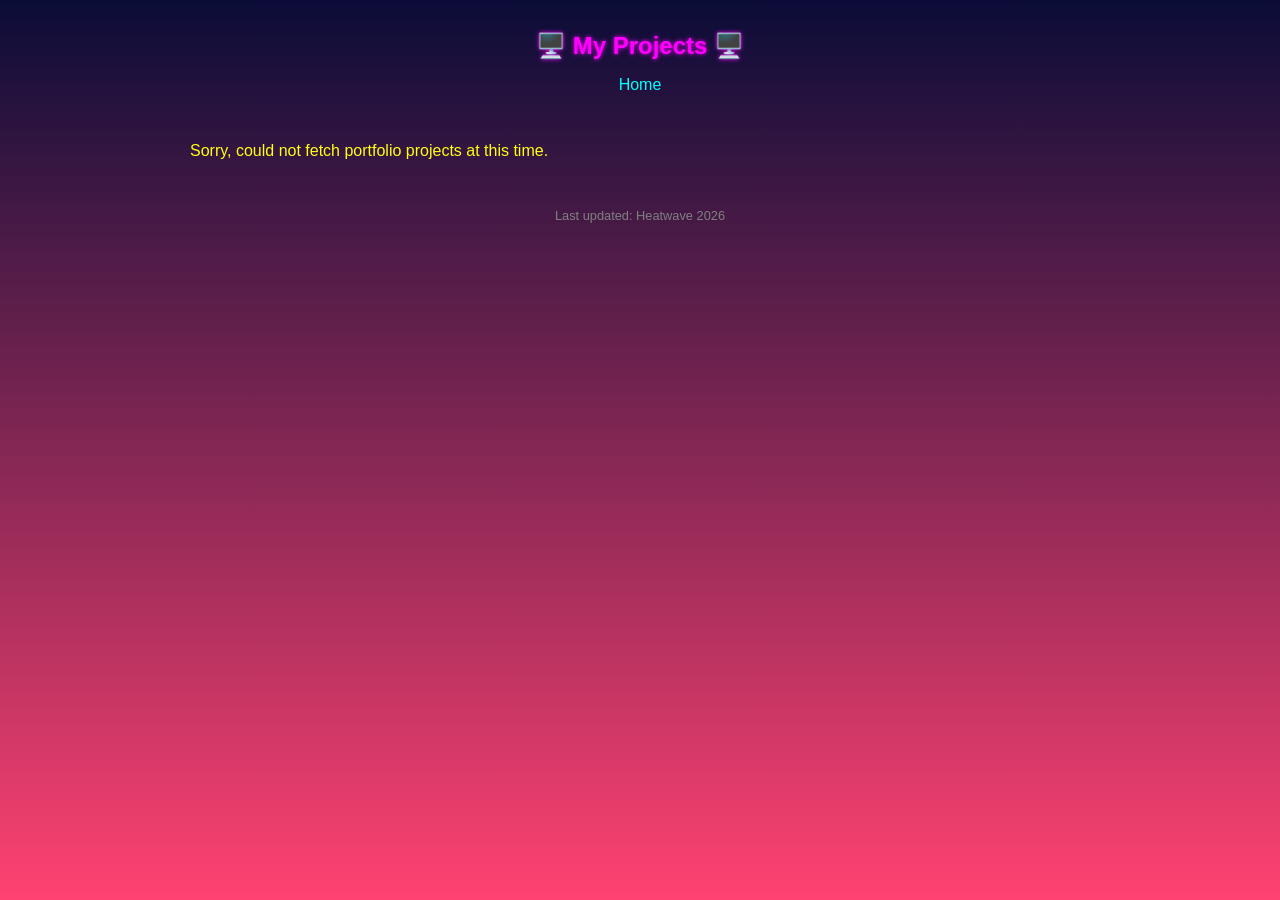
<file: portfolio/index.html>
<!DOCTYPE html>
<html lang="en">
<head>
  <meta charset="UTF-8" />
  <meta name="viewport" content="width=device-width, initial-scale=1.0" />
  <title>My Portfolio</title>

  <link rel="stylesheet" href="portfolio.css" />
  <script type="module" src="portfolio.js" ></script>

</head>



<body>
  <div class="container">
    <header>
      <h1>🖥️ My Projects 🖥️</h1>
    </header>

    <nav>
      <a href="/">Home</a>
    </nav>

    <main>

      <div id="projects-list">

      </div>
      
    </main>







    <footer>
      <p>Last updated: Heatwave 2026</p>
    </footer>
  </div>


</body>



</html>
</file>
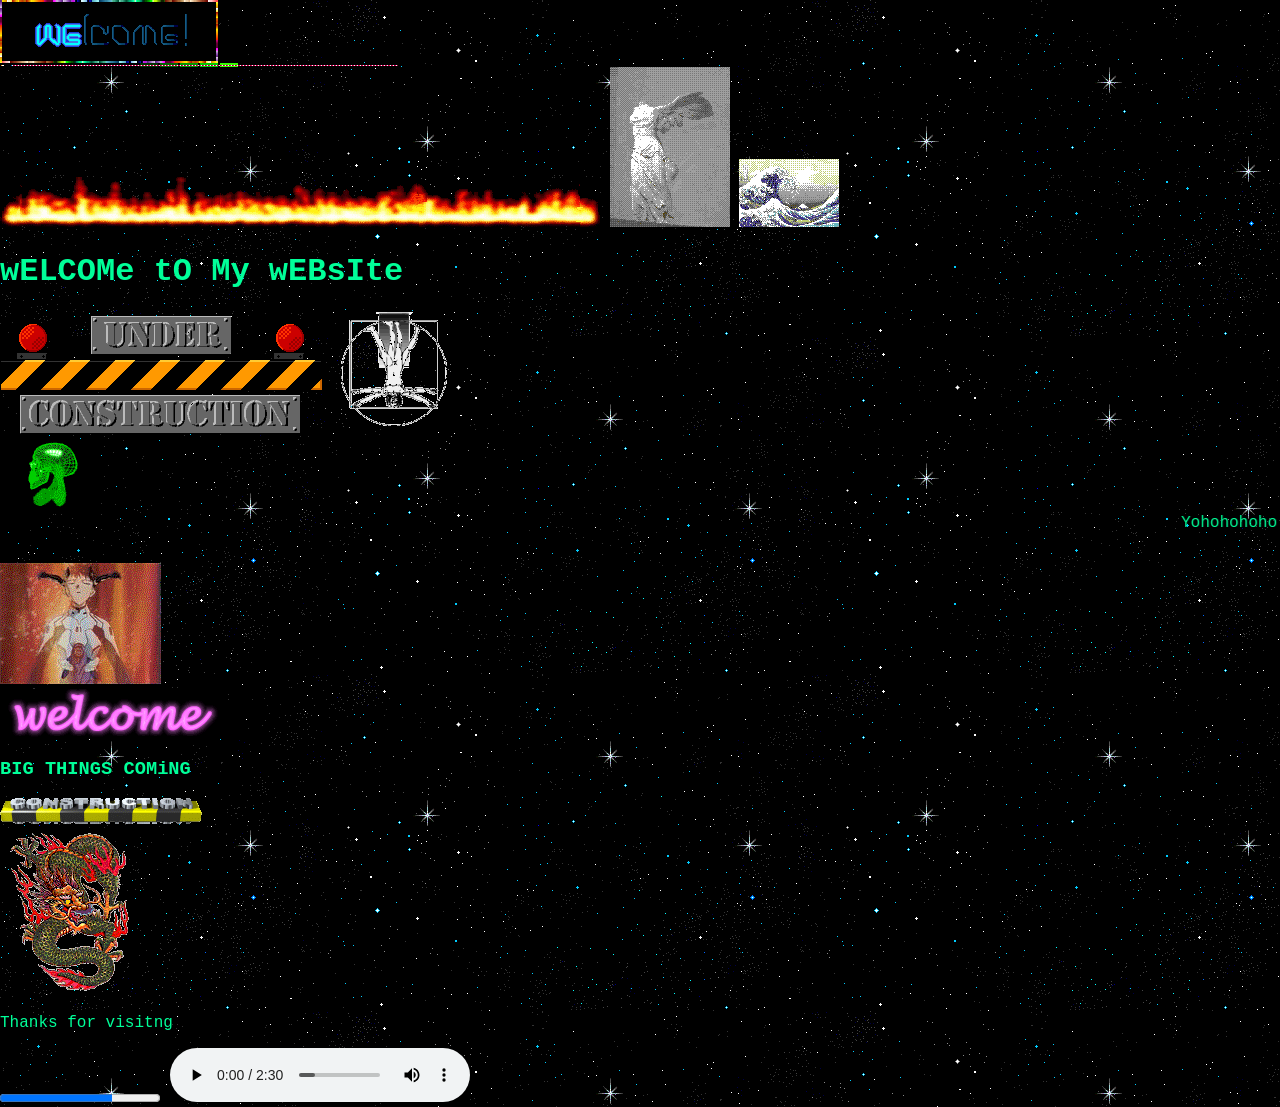
<file: old.html>
<html>

  <head>
    <link rel="shortcut icon" type="image/x-icon" href="invert.png" />
    <link rel="stylesheet" href="styles.css" />
    <title> Gavison </title> 
  </head> 
  
  
  <body style="color: #00ff99; background-image: url('IMAGES/universo.gif'); background-repeat: repeat;">
    
    <img src="welcome2.gif"> <br>

    <img src="slidbar.gif"> <br>
    
    <img src="firewal.gif">


    <img src="dithered-image.png">

    <img src="dithered-image_100.png">
     
    <h1> wELCOMe tO My wEBsIte</h1>
  
    <img src="underconstruction.gif"> 

    <img src="anim_esc_med.gif"> <br>
    
    <img src="pirate.gif"> <br>
    
    <marquee> Yohohohoho! </marquee>

    <img src="EVA-ANI.gif">

    <iframe style="border-radius:12px" src="https://open.spotify.com/embed/playlist/3BR6W2OKhiSj95XLuJws8i?utm_source=generator&theme=0" width="75%" height="152" frameBorder="0" allowfullscreen="" allow="autoplay; clipboard-write; encrypted-media; fullscreen; picture-in-picture" loading="lazy"></iframe>
    
    <img src="welcome.gif"> <br>

    <h3> BIG THINGS COMiNG </h3>
    
    <img src="construction.gif"> <br>
    
    <img src="dragon.gif">
  
    <p>Thanks for visitng</p>
  
    <progress id="project" max="100" value="70"> 70% </progress>

    <audio controls>
  
      <source src="J.Geco - Chicken Song [ ezmp3.cc ].mp3" type="audio/mpeg">
      
    </audio>

  </body>
  

  
</html>
</file>
<file: portfolio/portfolio.css>
body {
  background: linear-gradient(to bottom, #0a0c37, #ff4271);
  background-attachment: fixed;
  color: #ffff12;
  font-family: Arial, sans-serif;
  margin: 0;
  padding: 0;
  min-height: 100vh;
}

.container {
  max-width: 900px;
  margin: 0 auto;
  padding: 1rem;
}

#projects-list {
  display: flex;
  flex-direction: column;
  gap: 1.5rem;
  width: 100%;
}


.project {
  border: 2px dotted #ff00ff;
  padding: 1rem;
  background-color: rgba(255, 255, 255, 0.05);
  box-sizing: border-box;
  width: 100%;
}

.project h2 {
  margin-top: 0;
  color: #FFEE2E;
}

.project a {
  color: #24ffff;
  text-decoration: none;
}

header h1 {
  font-size: 24px;
  color: #ff00ff;
  text-align: center;
  text-shadow: 0 0 4px #ff00ff;
}

nav {
  text-align: center;
  margin-bottom: 2rem;
}

nav a {
  color: #00ffff;
  text-decoration: none;
  margin: 0 8px;
}
nav a:hover {
  text-shadow: 0 0 5px #00ffff;
}



footer {
  text-align: center;
  font-size: 0.8rem;
  color: grey;
  margin-top: 2rem;
}
</file>
<file: styles.css>
body {
  background: black;
  color: lime;
  font-family: 'Courier New', monospace;
  margin: 0;
  padding: 0;
  
  cursor : url('https://example.com/cursor.png'), auto; /* Custom cursor */
}

main {
  display: flex;
  flex-direction: column;
  gap: 16px;
}


.fancy-box {
  border: 2px solid #00ff99;
  padding: 1rem;
  margin: 0;
  box-shadow: 0 0 10px #7700ff;
}


.container {
  max-width: 1000px;
  margin: 0 auto;
  padding: 1rem;
  text-align: center;
}

header h1 {
  font-size: 22px;
  color: #00ff99;
  text-shadow: 0 0 6px #00ff99;
}


.site-links {
  display: flex;
  flex-direction: column;
}

.site-links a {
  color: yellow;
  text-decoration: none;
  margin: 0 10px;
}

.site-links a:hover {
  text-shadow: 0 0 4px yellow;
}

.links {
  display: flex;
  flex-direction: column; 
}

main img {
  margin-top: 1rem;
  max-width: 100%;
}





.about {}

.interests {}

.games{
  align-items: left;
}


.visit-counter {}

.quotes {}

.comment-box {}


.music {}

.dynamic-art {}

.surprise {}

.art {}


.drawboard {}

.window {}


.piano {}











footer {
  margin-top: 2rem;
  font-size: 0.8rem;
  color: #777;
}



.row {
  display: flex;
  flex-direction: row;
  gap: 10px;
}


.column {
  display: flex;
  flex-direction: column;
  gap: 10px;
}
</file>
